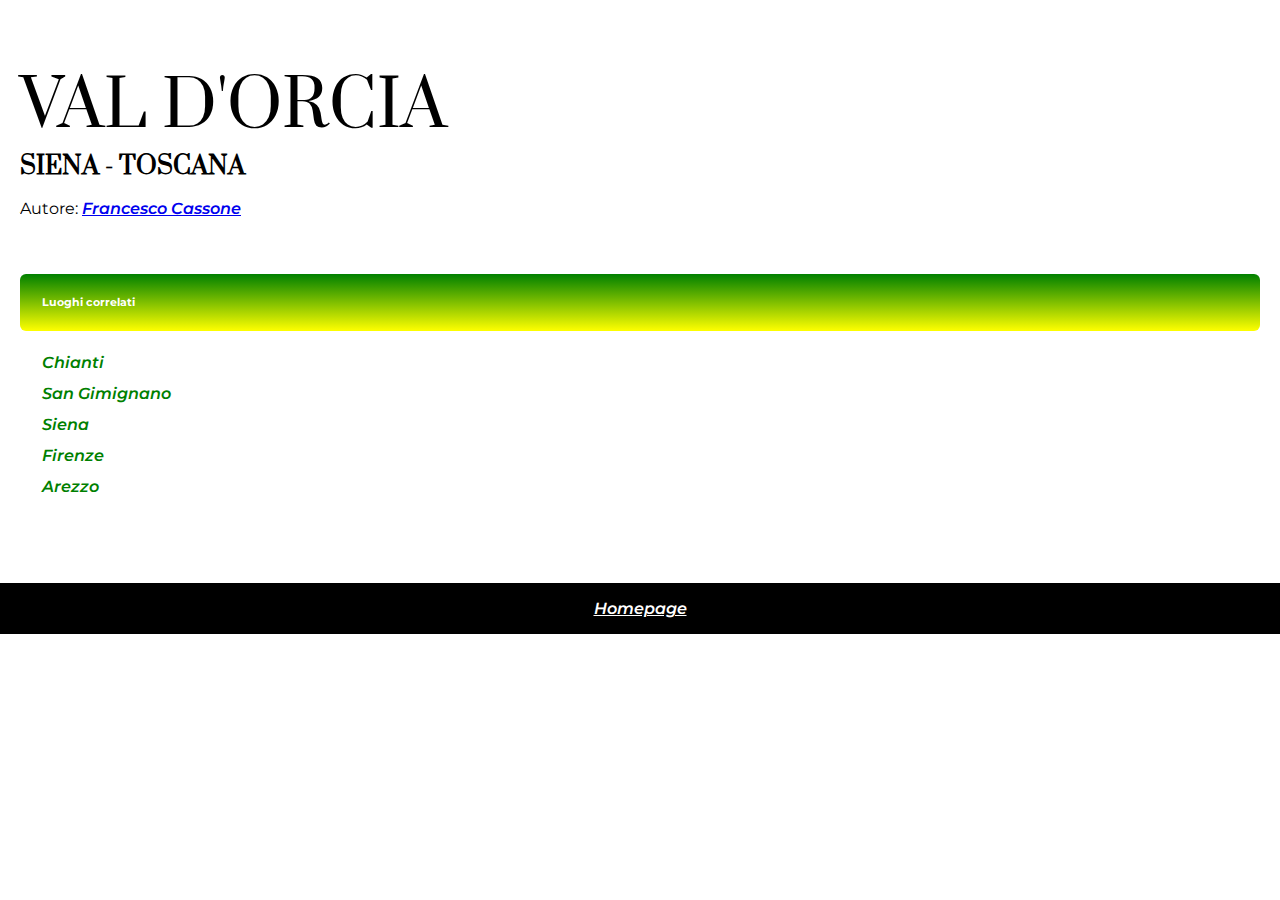
<file: challange3/index.html>
<!DOCTYPE html>
<html lang="en">
<head>
    <meta charset="UTF-8">
    <meta name="viewport" content="width=device-width, initial-scale=1.0">
    <link rel="preconnect" href="https://fonts.googleapis.com">
    <link rel="preconnect" href="https://fonts.gstatic.com" crossorigin>
    <link href="https://fonts.googleapis.com/css2?family=Prata&display=swap" rel="stylesheet">
    <link rel="preconnect" href="https://fonts.googleapis.com">
    <link rel="preconnect" href="https://fonts.gstatic.com" crossorigin>
    <link href="https://fonts.googleapis.com/css2?family=Montserrat&display=swap" rel="stylesheet">
    <link rel="preconnect" href="https://fonts.googleapis.com">
    <link rel="preconnect" href="https://fonts.gstatic.com" crossorigin>
    <link href="https://fonts.googleapis.com/css2?family=Montserrat:ital,wght@0,400;1,600&display=swap" rel="stylesheet">
    <link rel="stylesheet" href="challange3.css">
    <title>Document</title>
</head>

<body>
    <div class="main-section">
        <div class="image-container">
            <h1>VAL D'ORCIA</h1>
            <h3>SIENA - TOSCANA</h3>
            <p>Autore: <a href="https://blog.geografia.deascuola.it/autori/francescocassone"> Francesco Cassone </a></p>
            <h6>Luoghi correlati</h6>

            <ul>
                <li> <a href="./Chianti.html">Chianti </a> </li>
                <li> <a href="./San Gimignano.html">San Gimignano </a> </li>
                <li><a href="./Siena.html">Siena </a> </li>
                <li><a href="./Firenze.html">Firenze </a></li>
                <li> <a href="./Arezzo.html">Arezzo </a></li>
            </ul>
        </div>
    </div>
    
</body>

<footer>
    <a href="challange3/index.html">Homepage</a>
</footer>
</html>
</file>
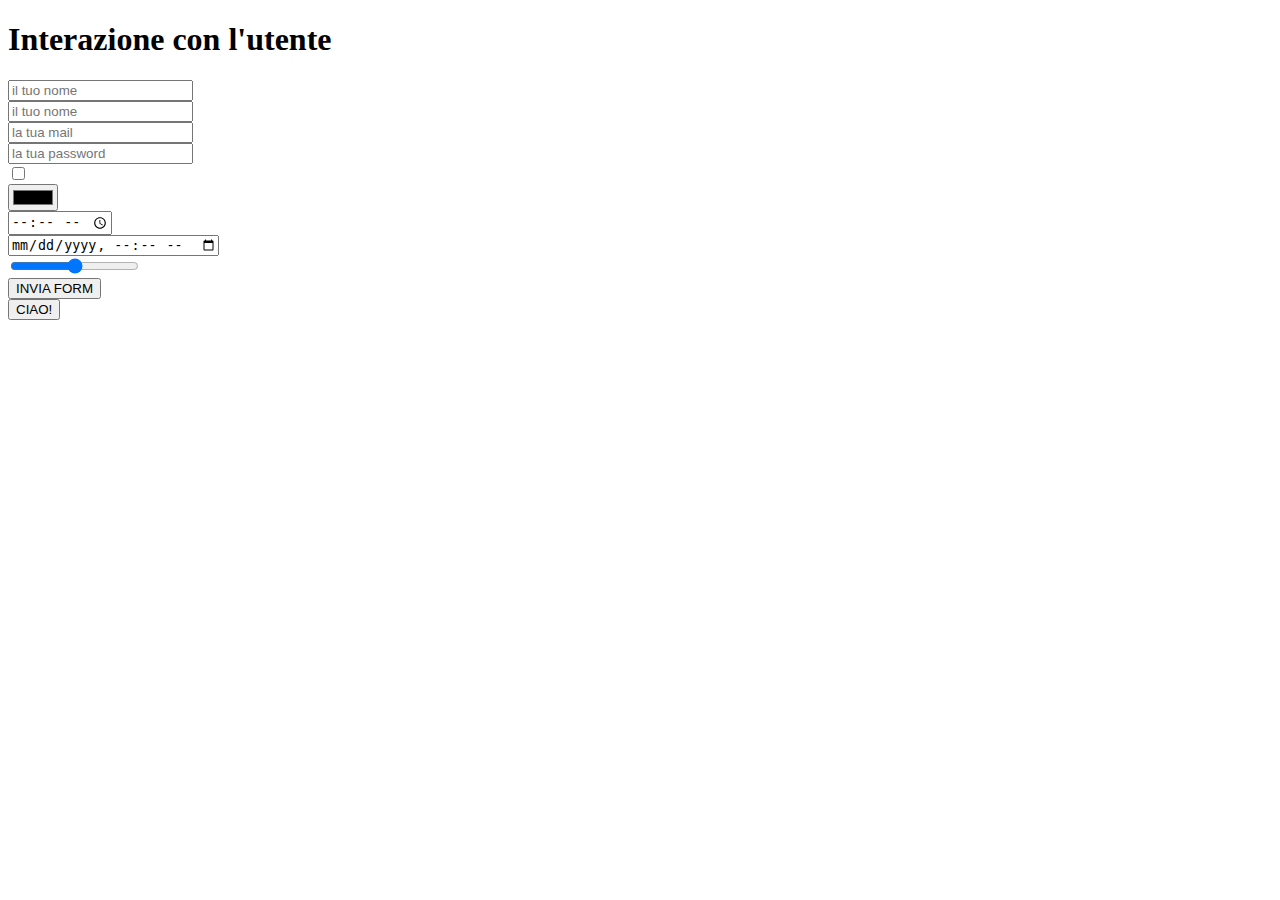
<file: input.html>
<!DOCTYPE html>
<html lang="en">
<head>
    <meta charset="UTF-8">
    <meta name="viewport" content="width=device-width, initial-scale=1.0">
    <title>Form e Input</title>
</head>
<body>
    <h1>Interazione con l'utente</h1>

    <form onsubmit="alert('form inviato')">
        <input type="text" placeholder="il tuo nome"> <br>
        <input type="text" placeholder="il tuo nome"> <br>
        <input type="email" placeholder="la tua mail"> <br>
        <input type="password" placeholder="la tua password"> <br>
        <input type="checkbox"> <br>
        <input type="color" > <br>
        <input type="time" > <br>
        <input type="datetime-local" > <br>
        <input type="range" > <br>
        <button type="submit">INVIA FORM</button>
    </form>
    <button onclick="alert('come stai?')">CIAO!</button>

</body>
</html>
</file>
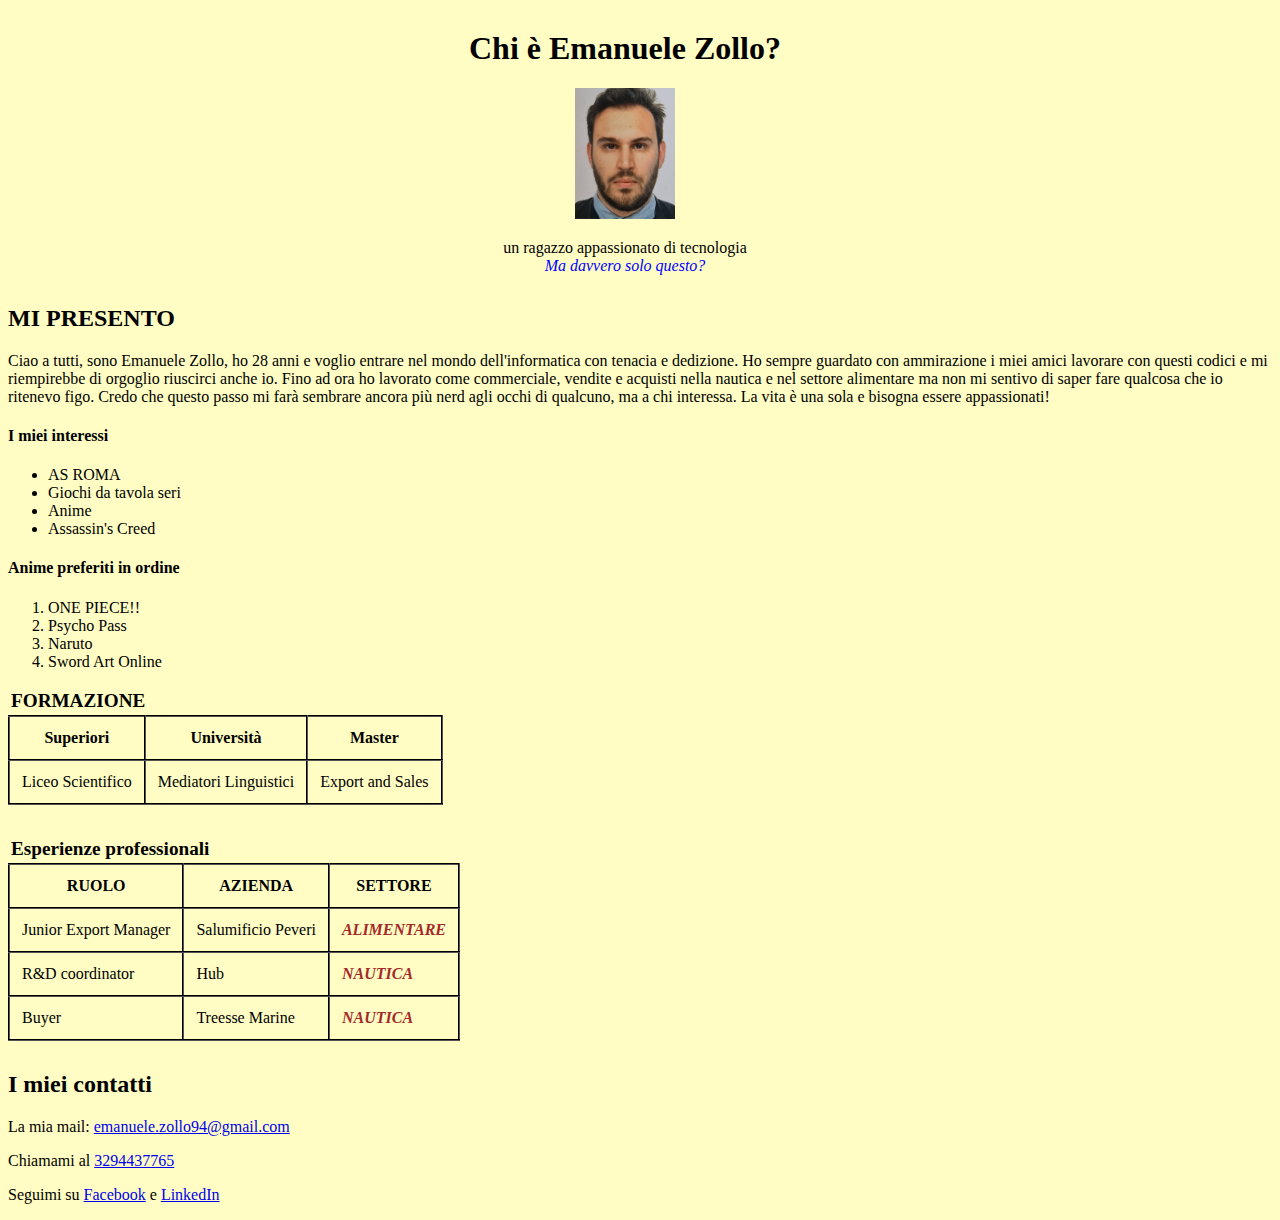
<file: challange1/challange1.html>
<!DOCTYPE html>
<html lang="en">
<head>
    <meta charset="UTF-8">
    <meta name="viewport" content="width=device-width, initial-scale=1.0">
    <link rel="stylesheet" href="challange1.css">
    <title>Emanuele Zollo Homepage</title>
    
</head>
<body>
    <div style="text-align: center;">
        <h1>Chi è Emanuele Zollo?</h1>
        <img src="./foto/fototessera.jpg" alt="foto Emanuele Zollo" style="width: 100px" style="text-align: right;">
        <p>un ragazzo appassionato di tecnologia <br> 
        <span >Ma davvero solo questo?</span>
        </p>
    </div>

<h2>MI PRESENTO</h2>  
  <p>Ciao a tutti, sono Emanuele Zollo, ho 28 anni e voglio entrare nel mondo dell'informatica
    con tenacia e dedizione. Ho sempre guardato con ammirazione i miei amici lavorare con questi codici
    e mi riempirebbe di orgoglio riuscirci anche io.
    Fino ad ora ho lavorato come commerciale, vendite e acquisti nella nautica e nel settore alimentare ma 
    non mi sentivo di saper fare qualcosa che io ritenevo figo.
    Credo che questo passo mi farà sembrare ancora più nerd agli occhi di qualcuno, ma a chi interessa.
    La vita è una sola e bisogna essere appassionati!
  </p>

    <h4>I miei interessi</h4>
    <ul>
        <li>AS ROMA</li>
        <li>Giochi da tavola seri</li>
        <li>Anime</li>
        <li>Assassin's Creed</li>  
    </ul>
        
    <h4>Anime preferiti in ordine</h4>
    <ol>
        <li>ONE PIECE!!</li>
        <li>Psycho Pass</li>
        <li>Naruto</li>
        <li>Sword Art Online</li>
    </ol>


<table>
    <thead>
    <caption>FORMAZIONE</caption>
    
    <tr>
        <th>Superiori</th>
        <th>Università</th>
        <th>Master</th>
    </tr>
    </thead>
    
       
    <tbody>
       

        <tr>
            <td>Liceo Scientifico</td>
            <td>Mediatori Linguistici</td>
            <td>Export and Sales</td>
        </tr>

    </tbody>
</table>
<div>
<table>
    <thead></thead>
    <caption>Esperienze professionali</caption>
    <tr>
        <th>RUOLO</th>
        <th>AZIENDA</th>
        <th>SETTORE</th>
    </tr>

    <tr>
        <td>Junior Export Manager</td>
        <td>Salumificio Peveri</td>
        <td class="look">ALIMENTARE</td>
    </tr>

    <tr>
        <td>R&D coordinator</td>
        <td>Hub</td>
        <td class="look">NAUTICA</td>
    </tr>

    <tr>
        <td>Buyer</td>
        <td>Treesse Marine</td>
        <td class="look">NAUTICA</td>
    </tr>
</table>
</div>

</body>

<h2>I miei contatti</h2>
<footer>
    <p>La mia mail: 
        <a href="mailto: emanuele.zollo94@gmail.com"> emanuele.zollo94@gmail.com</a> 
    </p>
    <p>Chiamami al 
        <a href="tel: +39 3294437765 ">3294437765</a>
    </p>
    <p>Seguimi su     
        <a href="https://www.facebook.com/ezollo1/">Facebook</a> e    
        <a href="https://www.linkedin.com/in/emanuele-zollo-0a223397/">LinkedIn</a>
    </p>
</footer>
</html>
</file>
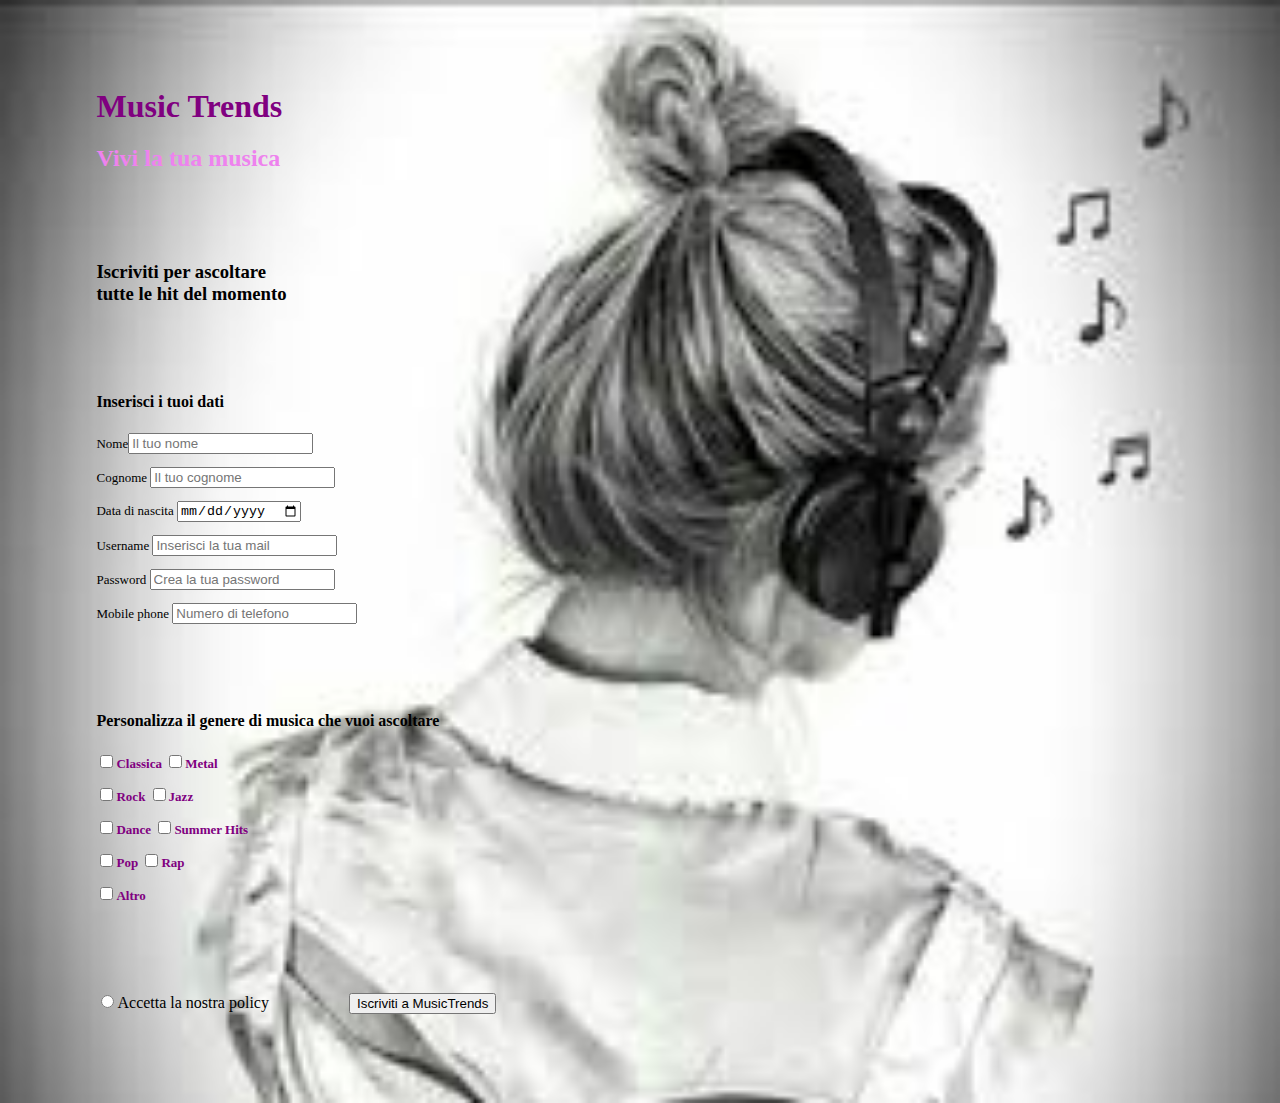
<file: challange2/inputmusic.html>
<!DOCTYPE html>
<html lang="en">
<head>
    <meta charset="UTF-8">
    <meta name="viewport" content="width=device-width, initial-scale=1.0">
    <link rel="stylesheet" href="inputmusic.css">
    <title>MusicTrends</title>
</head>

<body>
    <div class="intro" >
        <h1>Music Trends</h1>
        <h2>Vivi la tua musica</h2>
        
    </div>
    <h3>Iscriviti per ascoltare <br> tutte le hit del momento </h3>
     
    <form>
        <h4>Inserisci i tuoi dati</h4>
        
            <p> Nome<input type="text" placeholder="Il tuo nome">  </p>
            <p> Cognome <input type="text" placeholder="Il tuo cognome"> </p>
            <p> Data di nascita <input type="date"> </p> 
            <p>Username <input type="mail" placeholder="Inserisci la tua mail"> </p>
            <p>Password <input type="password" placeholder="Crea la tua password"> </p>
            <p>Mobile phone <input type="tel" placeholder="Numero di telefono"> </p>
    </form>
    

    <form>
         <h4> Personalizza il genere di musica che vuoi ascoltare</h4>
        <p class="check">
            <input type="checkbox" name="music_type" value="Classica">Classica    
            <input type="checkbox" name="music_type" value="Metal">Metal 
        </p>

        <p class="check">
            <input type="checkbox" name="music_type" value="Rock">Rock
            <input type="checkbox" name="music_type" value="Jazz">Jazz
        </p>
    
        <p class="check">
            <input type="checkbox" name="music_type" value="Dance">Dance
            <input type="checkbox" name="music_type" value="Summer Hits">Summer Hits
        </p>

        <p class="check">
            <input type="checkbox" name="music_type" value="Pop">Pop
            <input type="checkbox" name="music_type" value="Rap">Rap 
        </p>

        <p class="check"> 
            <input type="checkbox" name="music_type" value="Altro">Altro 
        </p>
    </form>

<div>
    <input type="radio" name="Accetta tutte le nostre condizioni">Accetta la nostra policy

    <button type="submit" onclick="alert('Complimenti! Sei iscritto a MusicTrends')">Iscriviti a MusicTrends</button>
</div>
</body>
</html>
</file>
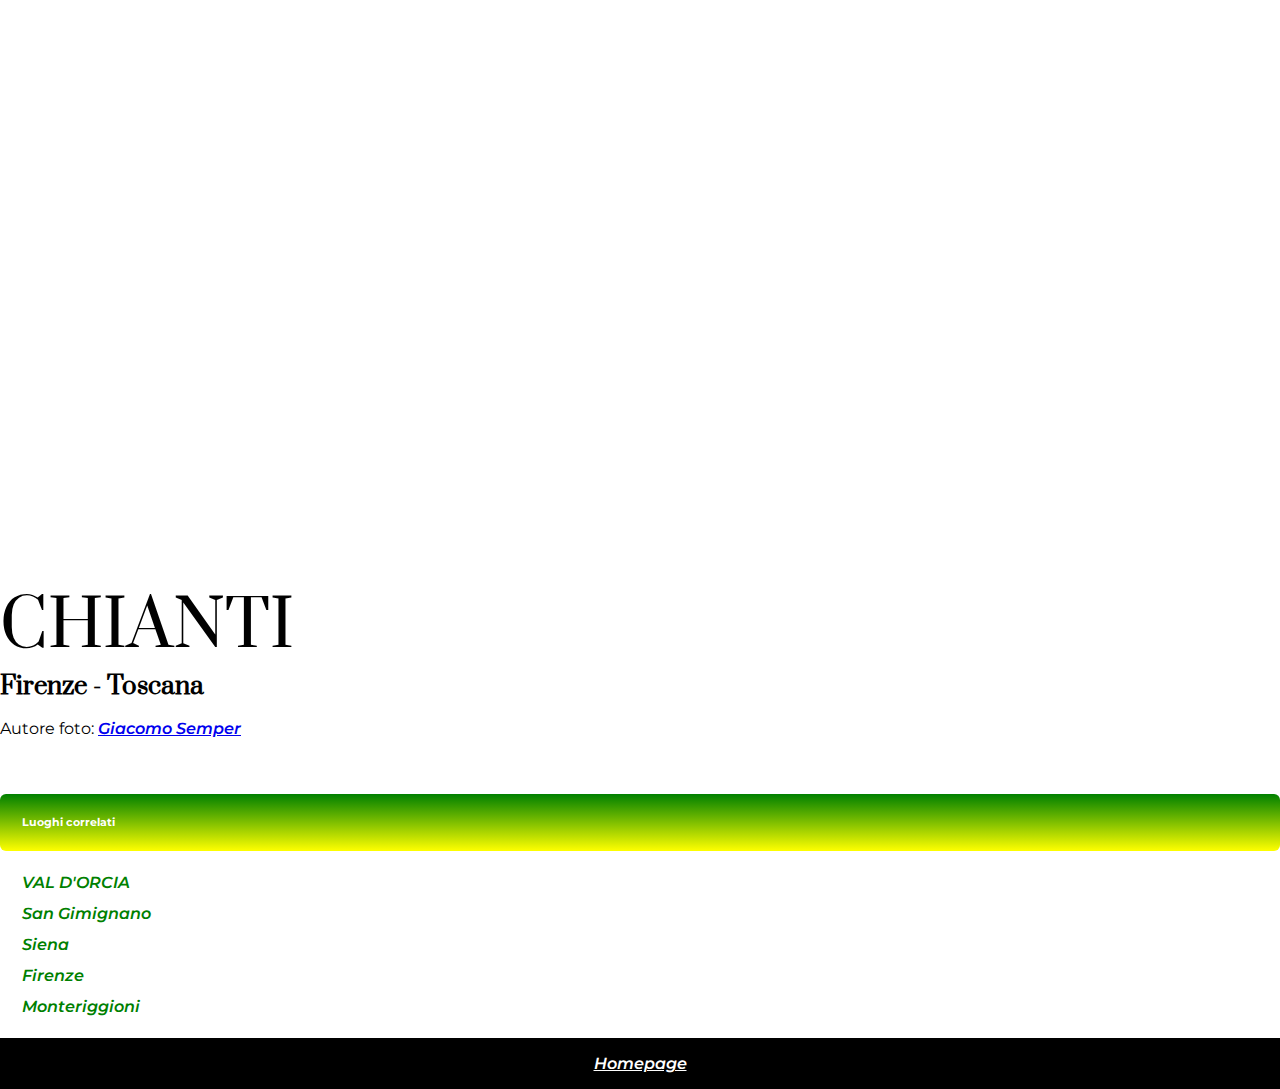
<file: challange3/Chianti.html>
<!DOCTYPE html>
<html lang="en">
<head>
    <meta charset="UTF-8">
    <meta name="viewport" content="width=device-width, initial-scale=1.0">
    <link rel="preconnect" href="https://fonts.googleapis.com">
<link rel="preconnect" href="https://fonts.gstatic.com" crossorigin>
<link href="https://fonts.googleapis.com/css2?family=Montserrat:ital,wght@0,400;1,600&family=Prata&display=swap" rel="stylesheet">
    <link rel="stylesheet" href="challange3.css">
    <title>Toscana - Valle del Chianti</title>
</head>

<body>
    <div class="main-section">
        <div class="image-container-chianti"></div>
    </div>
    
    <h1>CHIANTI</h1>
            <h3>Firenze - Toscana</h3>
            <p>Autore foto: <a href="https://tourismmedia.italia.it/is/image/mitur/20210316123344-chianti?wid=2160&hei=1320&fit=constrain,1&fmt=webp"> Giacomo Semper </a></p>
            <h6>Luoghi correlati</h6>

            <ul>
                <li> <a href="./index.html">VAL D'ORCIA </a> </li>
                <li> <a href="./San Gimignano.html">San Gimignano </a> </li>
                <li><a href="./Siena.html">Siena </a> </li>
                <li><a href="./Firenze.html">Firenze </a></li>
                <li> <a href="./Monteriggioni.html"> Monteriggioni </a></li>
            </ul>
</body>

<footer>
    <a href="./index.html">Homepage</a>
</footer>
</html>
</file>
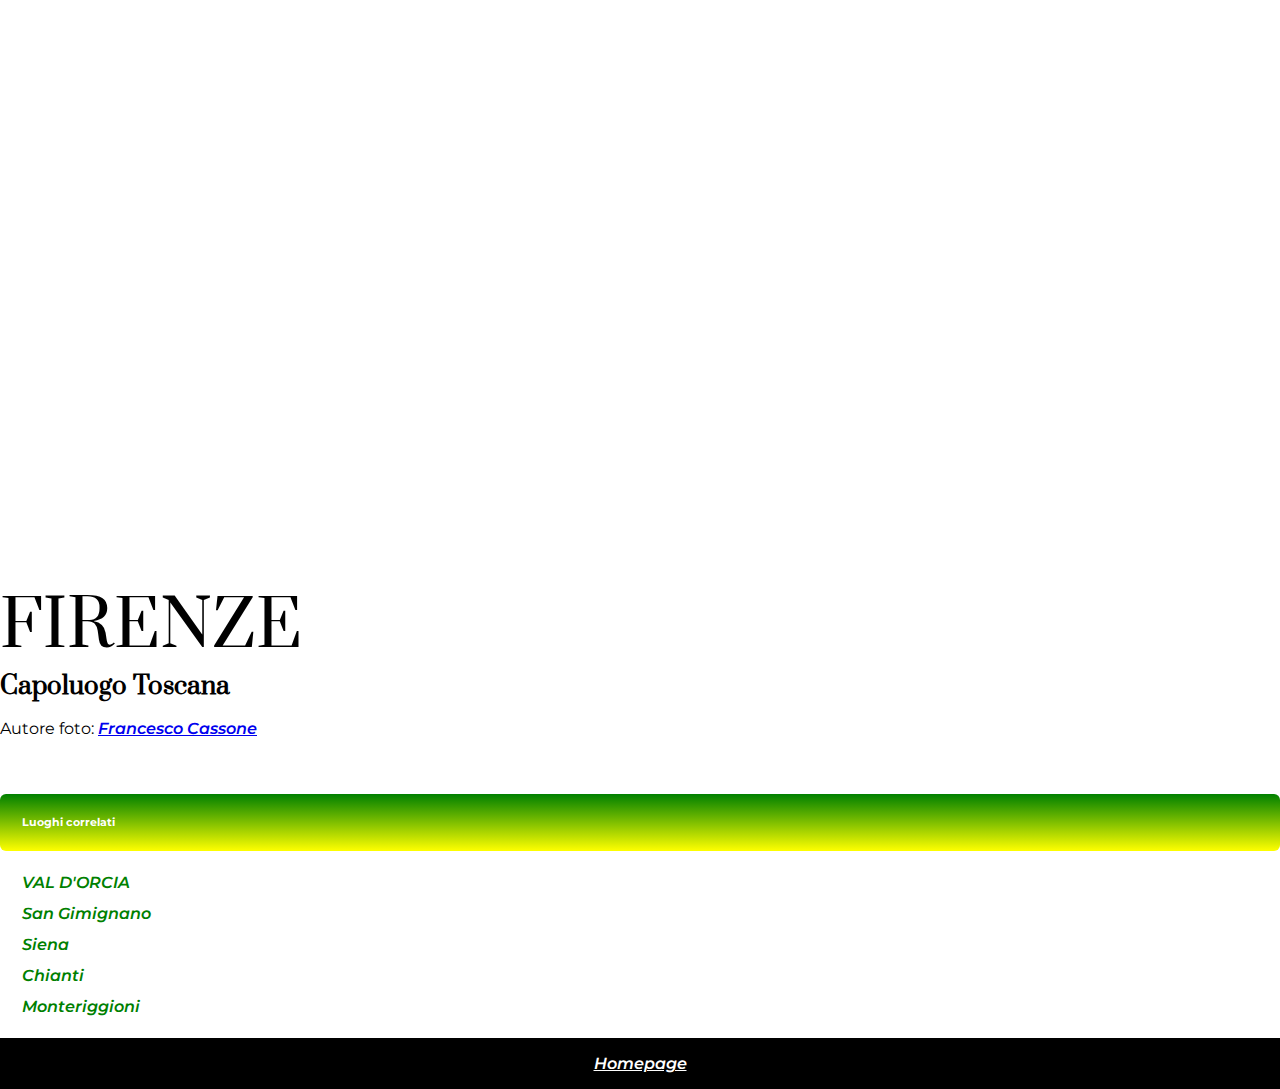
<file: challange3/Firenze.html>
<!DOCTYPE html>
<html lang="en">
<head>
    <meta charset="UTF-8">
    <meta name="viewport" content="width=device-width, initial-scale=1.0">
    <link rel="preconnect" href="https://fonts.googleapis.com">
<link rel="preconnect" href="https://fonts.gstatic.com" crossorigin>
<link href="https://fonts.googleapis.com/css2?family=Montserrat:ital,wght@0,400;1,600&family=Prata&display=swap" rel="stylesheet">
    <link rel="stylesheet" href="challange3.css">
    <title>Toscana - Firenze</title>
</head>

<body>
    <div class="main-section">
        <div class="image-container-firenze"></div>
    </div>
    
    <h1>FIRENZE</h1>
            <h3>Capoluogo Toscana</h3>
            <p>Autore foto: <a href="https://blog.geografia.deascuola.it/autori/francescocassone"> Francesco Cassone </a></p>
            <h6>Luoghi correlati</h6>

            <ul>
                <li> <a href="./index.html">VAL D'ORCIA </a> </li>
                <li> <a href="./San Gimignano.html">San Gimignano </a> </li>
                <li><a href="./Siena.html">Siena </a> </li>
                <li><a href="./Chianti.html">Chianti </a></li>
                <li> <a href="./Monteriggioni.html"> Monteriggioni </a></li>
            </ul>
</body>

<footer>
    <a href="./index.html">Homepage</a>
</footer>
</html>
</file>
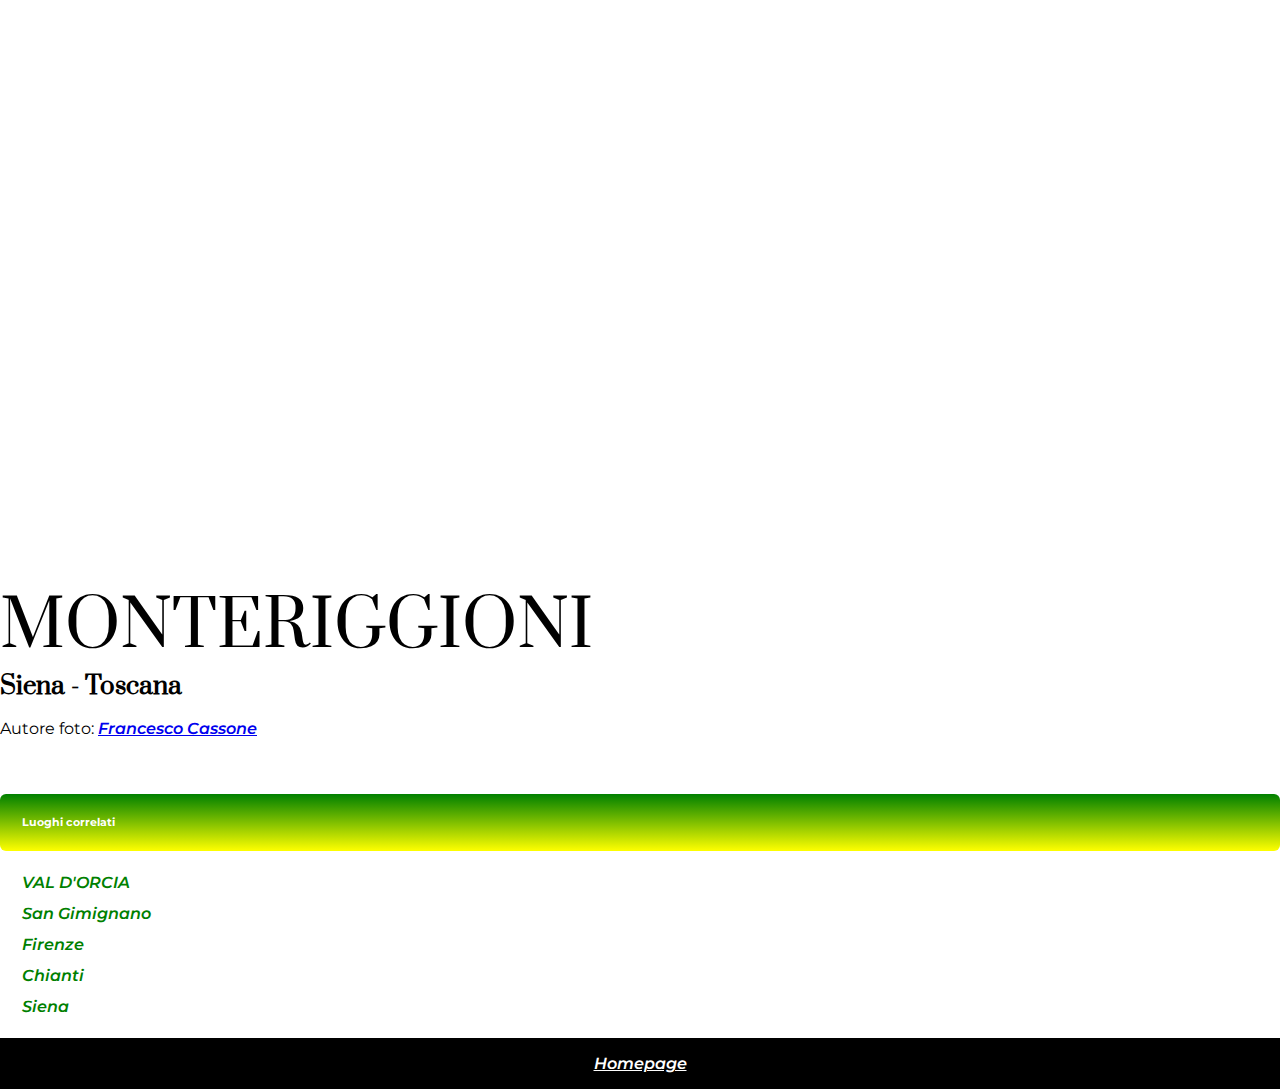
<file: challange3/Monteriggioni.html>
<!DOCTYPE html>
<html lang="en">
<head>
    <meta charset="UTF-8">
    <meta name="viewport" content="width=device-width, initial-scale=1.0">
    <link rel="preconnect" href="https://fonts.googleapis.com">
<link rel="preconnect" href="https://fonts.gstatic.com" crossorigin>
<link href="https://fonts.googleapis.com/css2?family=Montserrat:ital,wght@0,400;1,600&family=Prata&display=swap" rel="stylesheet">
    <link rel="stylesheet" href="challange3.css">
    <title>Toscana - Monteriggioni</title>
</head>

<body>
    <div class="main-section">
        <div class="image-container-monte"></div>
    </div>
    
    <h1>MONTERIGGIONI</h1>
            <h3>Siena - Toscana</h3>
            <p>Autore foto: <a href="https://blog.geografia.deascuola.it/autori/francescocassone"> Francesco Cassone </a></p>
            <h6>Luoghi correlati</h6>

            <ul>
                <li> <a href="./index.html">VAL D'ORCIA </a> </li>
                <li> <a href="./San Gimignano.html">San Gimignano </a> </li>
                <li><a href="./Firenze.html">Firenze </a> </li>
                <li><a href="./Chianti.html">Chianti </a></li>
                <li> <a href="./Siena.html">Siena </a></li>
            </ul>
</body>

<footer>
    <a href="./index.html">Homepage</a>
</footer>
</html>
</file>
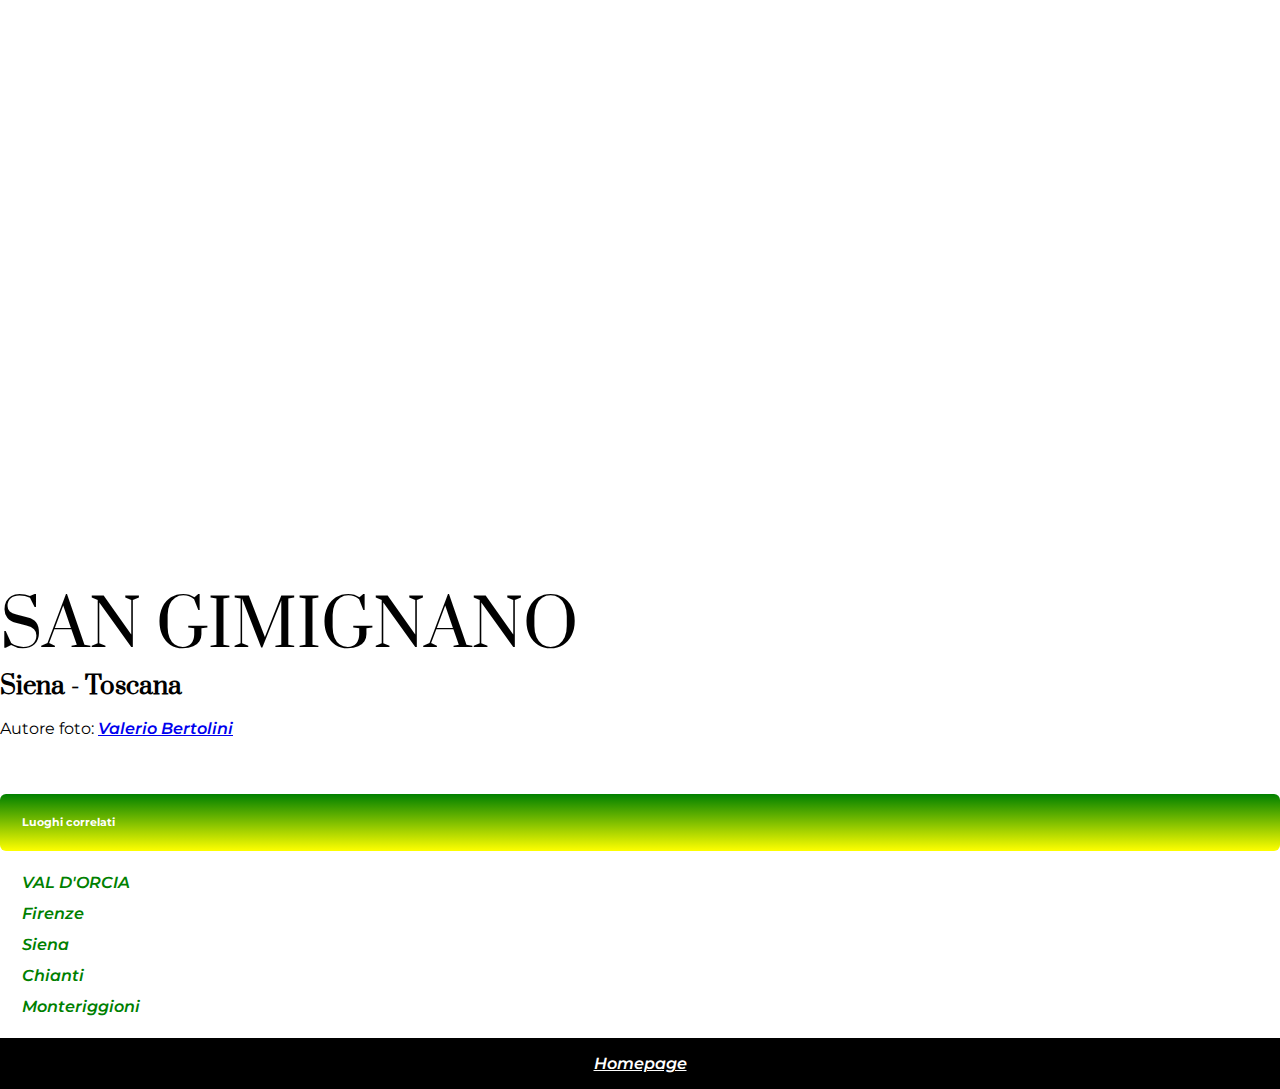
<file: challange3/San Gimignano.html>
<!DOCTYPE html>
<html lang="en">
<head>
    <meta charset="UTF-8">
    <meta name="viewport" content="width=device-width, initial-scale=1.0">
    <link rel="preconnect" href="https://fonts.googleapis.com">
<link rel="preconnect" href="https://fonts.gstatic.com" crossorigin>
<link href="https://fonts.googleapis.com/css2?family=Montserrat:ital,wght@0,400;1,600&family=Prata&display=swap" rel="stylesheet">
    <link rel="stylesheet" href="challange3.css">
    <title>Toscana - San Gimignano</title>
</head>

<body>
    <div class="main-section">
        <div class="image-container-sangimi"></div>
    </div>
    
    <h1>SAN GIMIGNANO</h1>
            <h3>Siena - Toscana</h3>
            <p>Autore foto: <a href="https://www.facebook.com/toscanaculturanatura"> Valerio Bertolini </a></p>
            <h6>Luoghi correlati</h6>

            <ul>
                <li> <a href="./index.html">VAL D'ORCIA </a> </li>
                <li> <a href="./Firenze.html"> Firenze </a> </li>
                <li><a href="./Siena.html">Siena </a> </li>
                <li><a href="./Chianti.html">Chianti </a></li>
                <li> <a href="./Monteriggioni.html">Monteriggioni </a></li>
            </ul>
</body>

<footer>
    <a href="./index.html">Homepage</a>
</footer>
</html>
</file>
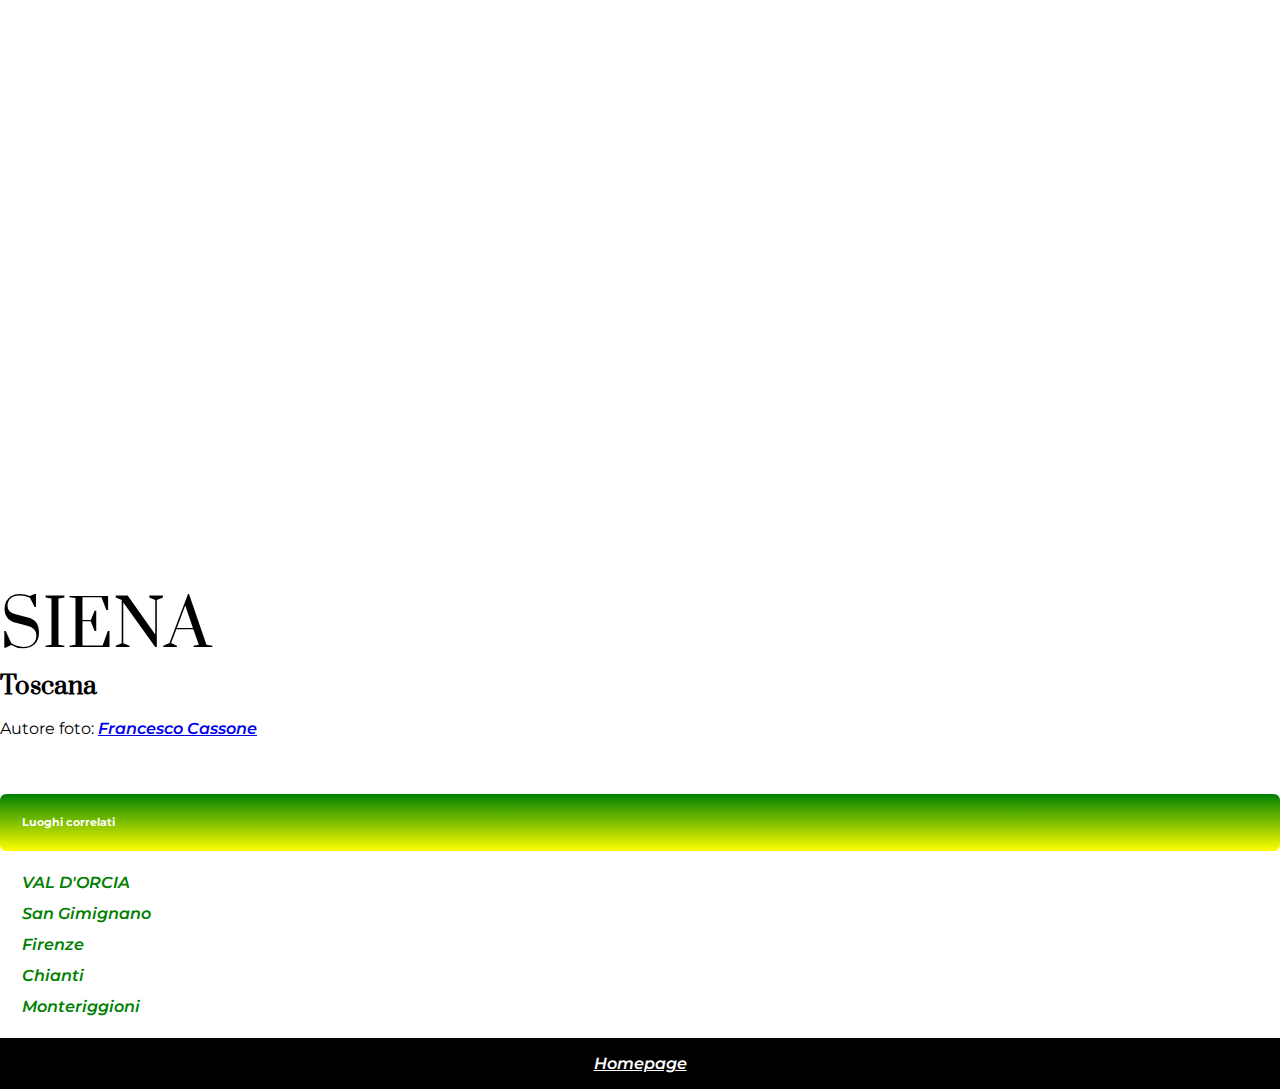
<file: challange3/Siena.html>
<!DOCTYPE html>
<html lang="en">
<head>
    <meta charset="UTF-8">
    <meta name="viewport" content="width=device-width, initial-scale=1.0">
    <link rel="preconnect" href="https://fonts.googleapis.com">
<link rel="preconnect" href="https://fonts.gstatic.com" crossorigin>
<link href="https://fonts.googleapis.com/css2?family=Montserrat:ital,wght@0,400;1,600&family=Prata&display=swap" rel="stylesheet">
    <link rel="stylesheet" href="challange3.css">
    <title>Toscana - Siena</title>
</head>

<body>
    <div class="main-section">
        <div class="image-container-siena"></div>
    </div>
    
    <h1>SIENA</h1>
            <h3>Toscana</h3>
            <p>Autore foto: <a href="https://blog.geografia.deascuola.it/autori/francescocassone"> Francesco Cassone </a></p>
            <h6>Luoghi correlati</h6>

            <ul>
                <li> <a href="./index.html">VAL D'ORCIA </a> </li>
                <li> <a href="./San Gimignano.html">San Gimignano </a> </li>
                <li><a href="./Firenze.html">Firenze </a> </li>
                <li><a href="./Chianti.html">Chianti </a></li>
                <li> <a href="./Monteriggioni.html"> Monteriggioni</a></li>
            </ul>
</body>

<footer>
    <a href="./index.html">Homepage</a>
</footer>
</html>
</file>
<file: challange3/challange3.css>
body {
    margin: 0%;
    font-family: 'Montserrat', sans-serif;
}

.main-section {
    padding: 20px ;
}

.image-container {
    height: 500px;
    background-image: url('https://blog.geografia.deascuola.it/uploads/2023/04/Val-d-Orcia-panorama_1bb3052e3a980627951e300394f187d8.jpg');
    background-repeat: no-repeat;
    background-size: cover;
    background-position: center center;
}

.image-container-monte {
    height: 500px;
    background-image: url('https://www.polesine24.it/resizer/1140/670/true/1527690744514.jpg--monteriggioni.jpg?1527690744000');
    background-repeat: no-repeat;
    background-size: cover;
    background-position: center center;
}

.image-container-firenze {
    height: 500px;
    background-image: url('https://www.1900artevita.com/wp-content/uploads/2019/04/bed-breakfast-firenze-11-1.jpg');
    background-repeat: no-repeat;
    background-size: cover;
    background-position: center center;
}

.image-container-siena {
    height: 500px;
    background-image: url('https://tourismmedia.italia.it/is/image/mitur/20210323140320-enit-siena?wid=2480&hei=1000&fit=constrain,1&fmt=webp');
    background-repeat: no-repeat;
    background-size: cover;
    background-position: center center;
}

.image-container-sangimi {
    height: 500px;
    background-image: url('https://toscanaculturanatura.altervista.org/wp-content/uploads/2021/02/DSCF6340-1.png');
    background-repeat: no-repeat;
    background-size: cover;
    background-position: center center;
}

.image-container-chianti {
    height: 500px;
    background-image: url('https://tourismmedia.italia.it/is/image/mitur/20210316123344-chianti?wid=2160&hei=1320&fit=constrain,1&fmt=webp');
    background-repeat: no-repeat;
    background-size: cover;
    background-position: center center;
}

h1 {
    font-family: 'Prata', serif;;
    font-size: 64px;
    font-weight: 400;
    margin-bottom: 0px;
}

h3 {
    font-family: 'Prata', serif;;
    font-size: 24px;
    margin-top: 0px;
    margin-bottom: 0px;
}



a {
    font-style: italic;
    font-weight: 600;
}

h6 {
    padding: 22px;
    margin-bottom: 0px;
    margin-top: 56px;
    color: white;
    border-radius: 6px;
    background: linear-gradient(to bottom, green 0%, yellow 100%);
}

ul {
    padding: 0px;
    list-style-type: none;
}

li {
    padding-top: 6px;
    padding-bottom: 6px;
    padding-left: 22px;
    border-bottom: 1px;
    border-color: #dfdfdf;
    text-decoration: none;
    color: green;
}
li > a{
    text-decoration: none;
    color: green;
}

footer{
    background-color: black;
    padding: 16px;
    text-align: center;
}

footer > a{
    color: white;
    text-align: center;
}

a:visited {
    color: yellowgreen;
}
</file>
<file: challange1/challange1.css>
body {
    background-color: rgb(255, 253, 196);
}

div {
    margin: 30px;
    margin-left: 0px;

}

span{
    color: blue;
    font-style: italic;
}


table{
    border-collapse: collapse;
}

caption {
    font-weight: bold;
    text-align: left;
    font-size: larger;
    margin: 3px;

}

td, th {
    
    border-width: 2px;
    border-style: groove;
    border-color: black;
    padding: 12px;
}

.look {
    font-style: italic;
    color: brown;
    font-weight: bold;
}
</file>
<file: challange2/inputmusic.css>
p {
    font-family: Georgia, 'Times New Roman', Times, serif;
    font-size: small;
}

div {
    margin-left: 0px;
    margin: 7%;
   
}


body {
    background-image: url('Ascoltatrice.jpeg');
    background-size: 100%;

}

h1  {
    color: purple;
    text-align: left;
    margin: 2 px;
    margin-bottom: 1px;
}

h2  {
    color: violet;
    text-align: left;
}

h3 {
    margin: 7%;    
}

button {
    margin-left: 7%;
}

form{
    margin: 7%;
}

.check {
    color: purple;
    font-weight: 600;
}
</file>
